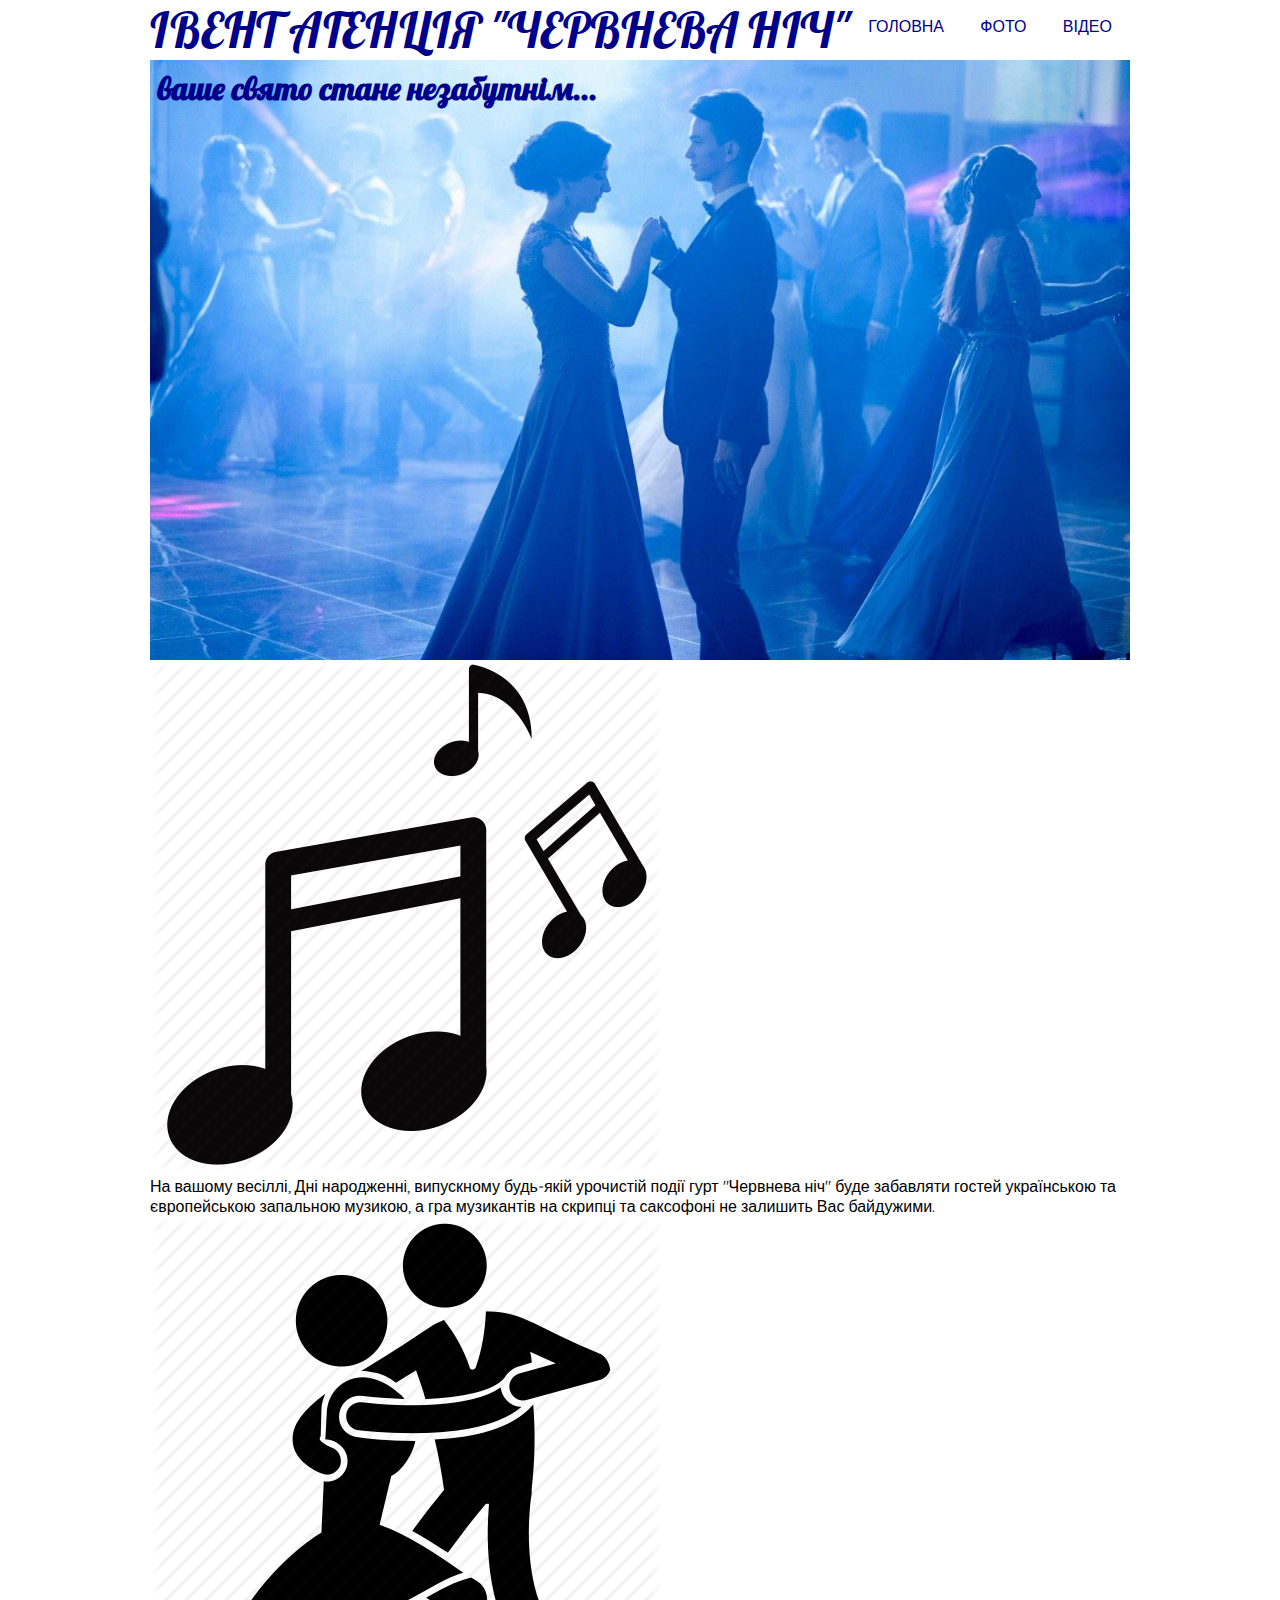
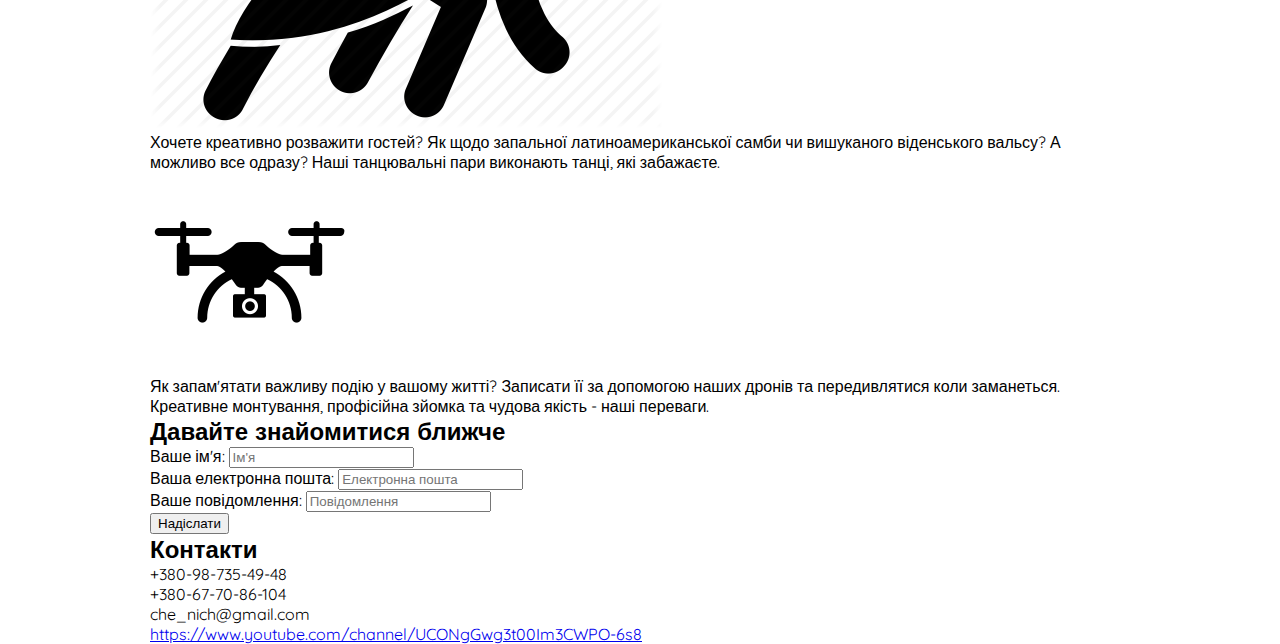
<file: index.html>
<!DOCTYPE html>
<html lang="uk">
<head>
    <meta charset="UTF-8">
    <meta name="viewport" content="width=device-width, initial-scale=1.0">
    <meta http-equiv="X-UA-Compatible" content="ie=edge">
    <title>Chervneva nich</title>
    <link rel="stylesheet" href="css/index.css">
</head>
<body>
   <header>
    <nav> 
    <p>   
       <a class="logo" href="index.html">ІВЕНТ АГЕНЦІЯ "ЧЕРВНЕВА НІЧ"</a></span> 
    </p>        
            <ul class="menu">  
              <li><a href="index.html">Головна</a></li>
              <li><a href="photo.html">Фото</a></li>
              <li><a href="video.html">Відео</a></li> 
            </ul>
     </nav>
     <section>
     <h1>ваше свято стане незабутнім...</h1>
     </section>
    </header>
    <main>
      <div>
        <img src="img/noty-icon.png" alt="іконка-ноти">
        <p>На вашому весіллі, Дні народженні, випускному будь-якій урочистій події гурт "Червнева ніч" буде забавляти гостей українською та європейською запальною музикою, а гра музикантів на скрипці та саксофоні не залишить Вас байдужими. 
        </p>
      </div>
      <div>
        <img src="img/dance-icon.png" alt="іконка-танцювальна-пара">
        <p>Хочете креативно розважити гостей? Як щодо запальної латиноамериканської самби чи вишуканого віденського вальсу? А можливо все одразу? Наші танцювальні пари виконають танці, які забажаєте. 
        </p>
      </div>
      <div>
        <img src="img/dron-icon.png" alt="іконка-дрону">
        <p>Як запам'ятати важливу подію у вашому житті? Записати її за допомогою наших дронів та передивлятися коли заманеться. Креативне монтування, профісійна зйомка та чудова якість - наші переваги.
        </p>
      </div>
    </main>
    <section>
     <h2>Давайте знайомитися ближче</h2>
     <form action="https://formspree.io/mpzdwpzd" method="POST">
       <label>Ваше ім'я:
         <input type="text" placeholder="Ім'я" id="Ім'я" name="name" required>
       </label>
       <br>
       <label>Ваша електронна пошта:
         <input type="email" placeholder="Електронна пошта" id="email" name="email" required>
       </label>
       <br>
        <label>Ваше повідомлення:
         <input type="text" placeholder="Повідомлення" id="message" name="message" required>
       </label>
       <br>      
       <label>
         <input type="submit" value="Надіслати">   
      </label>
     </form>  
   </section>
   <footer>
     <h2>Контакти</h2>
      <p>+380-98-735-49-48
      </p>                                                       
      <p>+380-67-70-86-104
      </p>
      <p> che_nich@gmail.com
      </p>
      <p><a href="https://www.youtube.com/channel/UCONgGwg3t00Im3CWPO-6s8">https://www.youtube.com/channel/UCONgGwg3t00Im3CWPO-6s8</a>
      </p>
   </footer>  
</body>
</html>
</file>
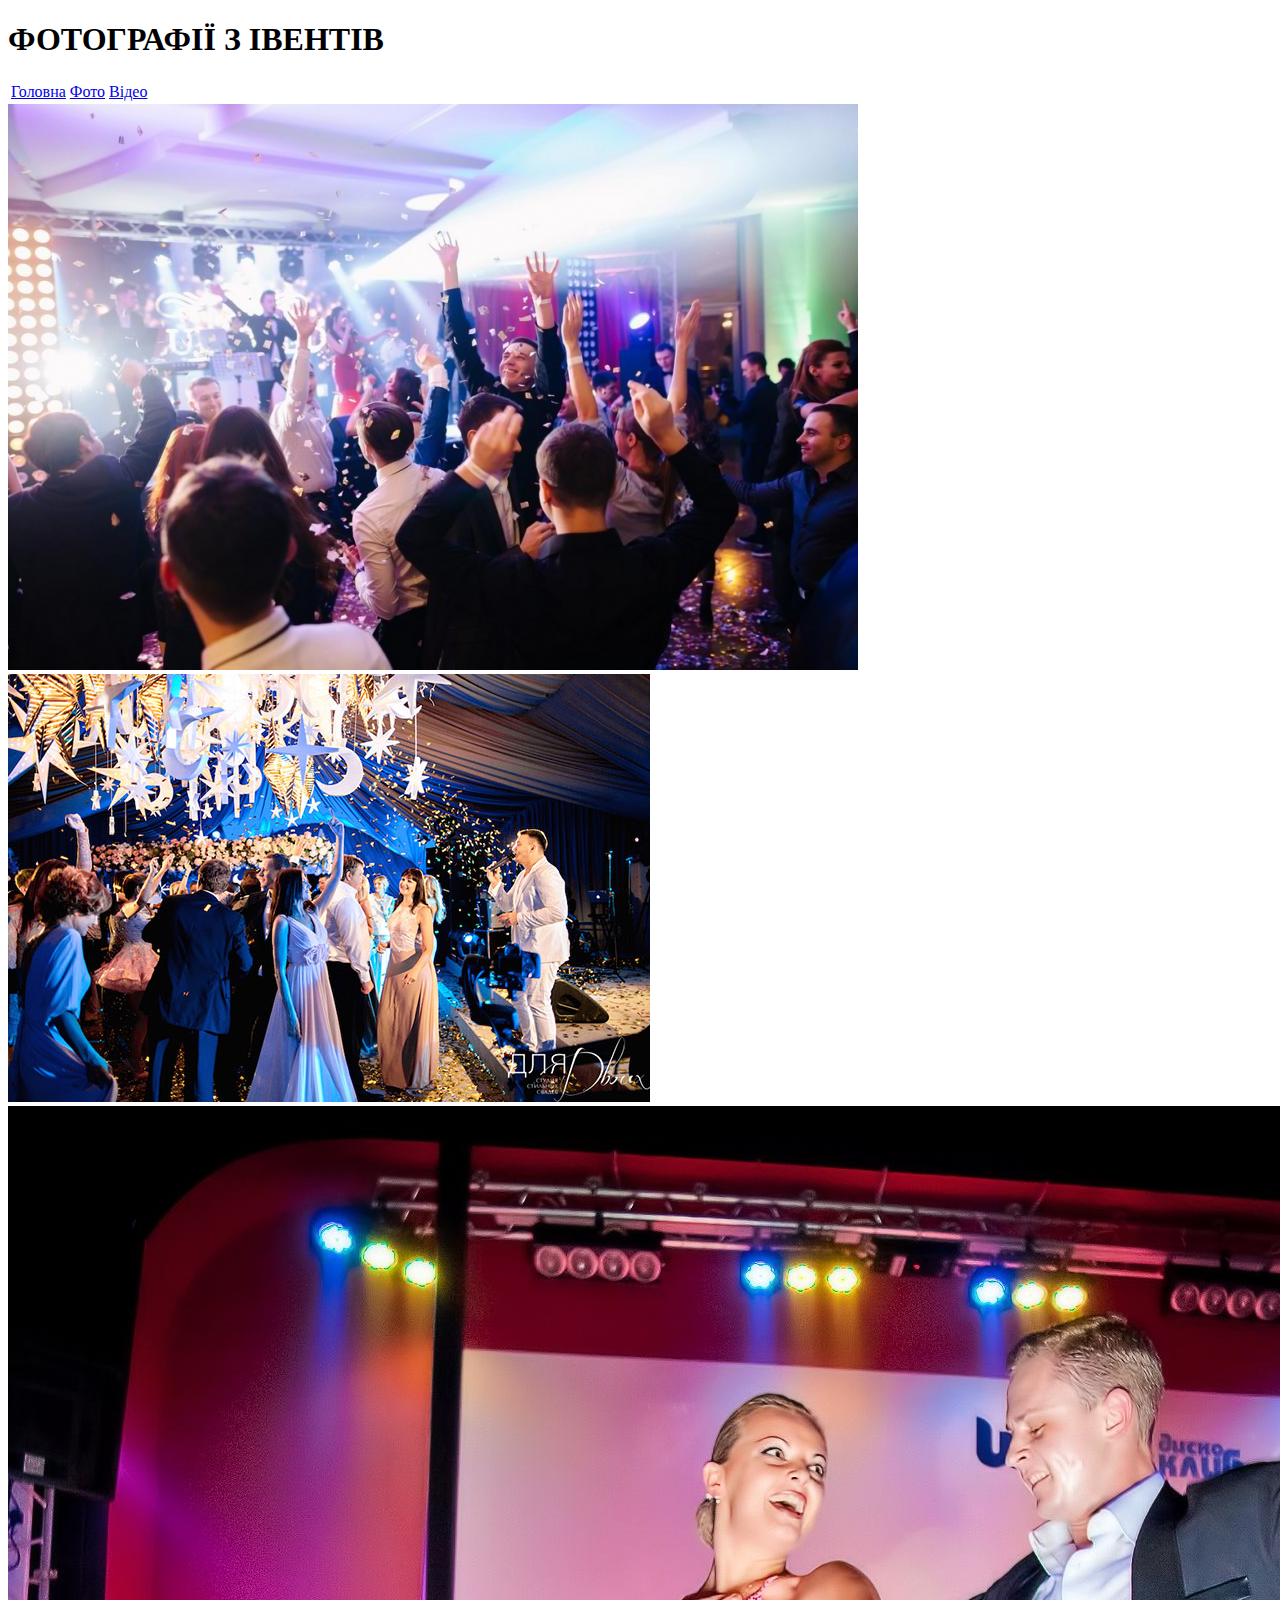
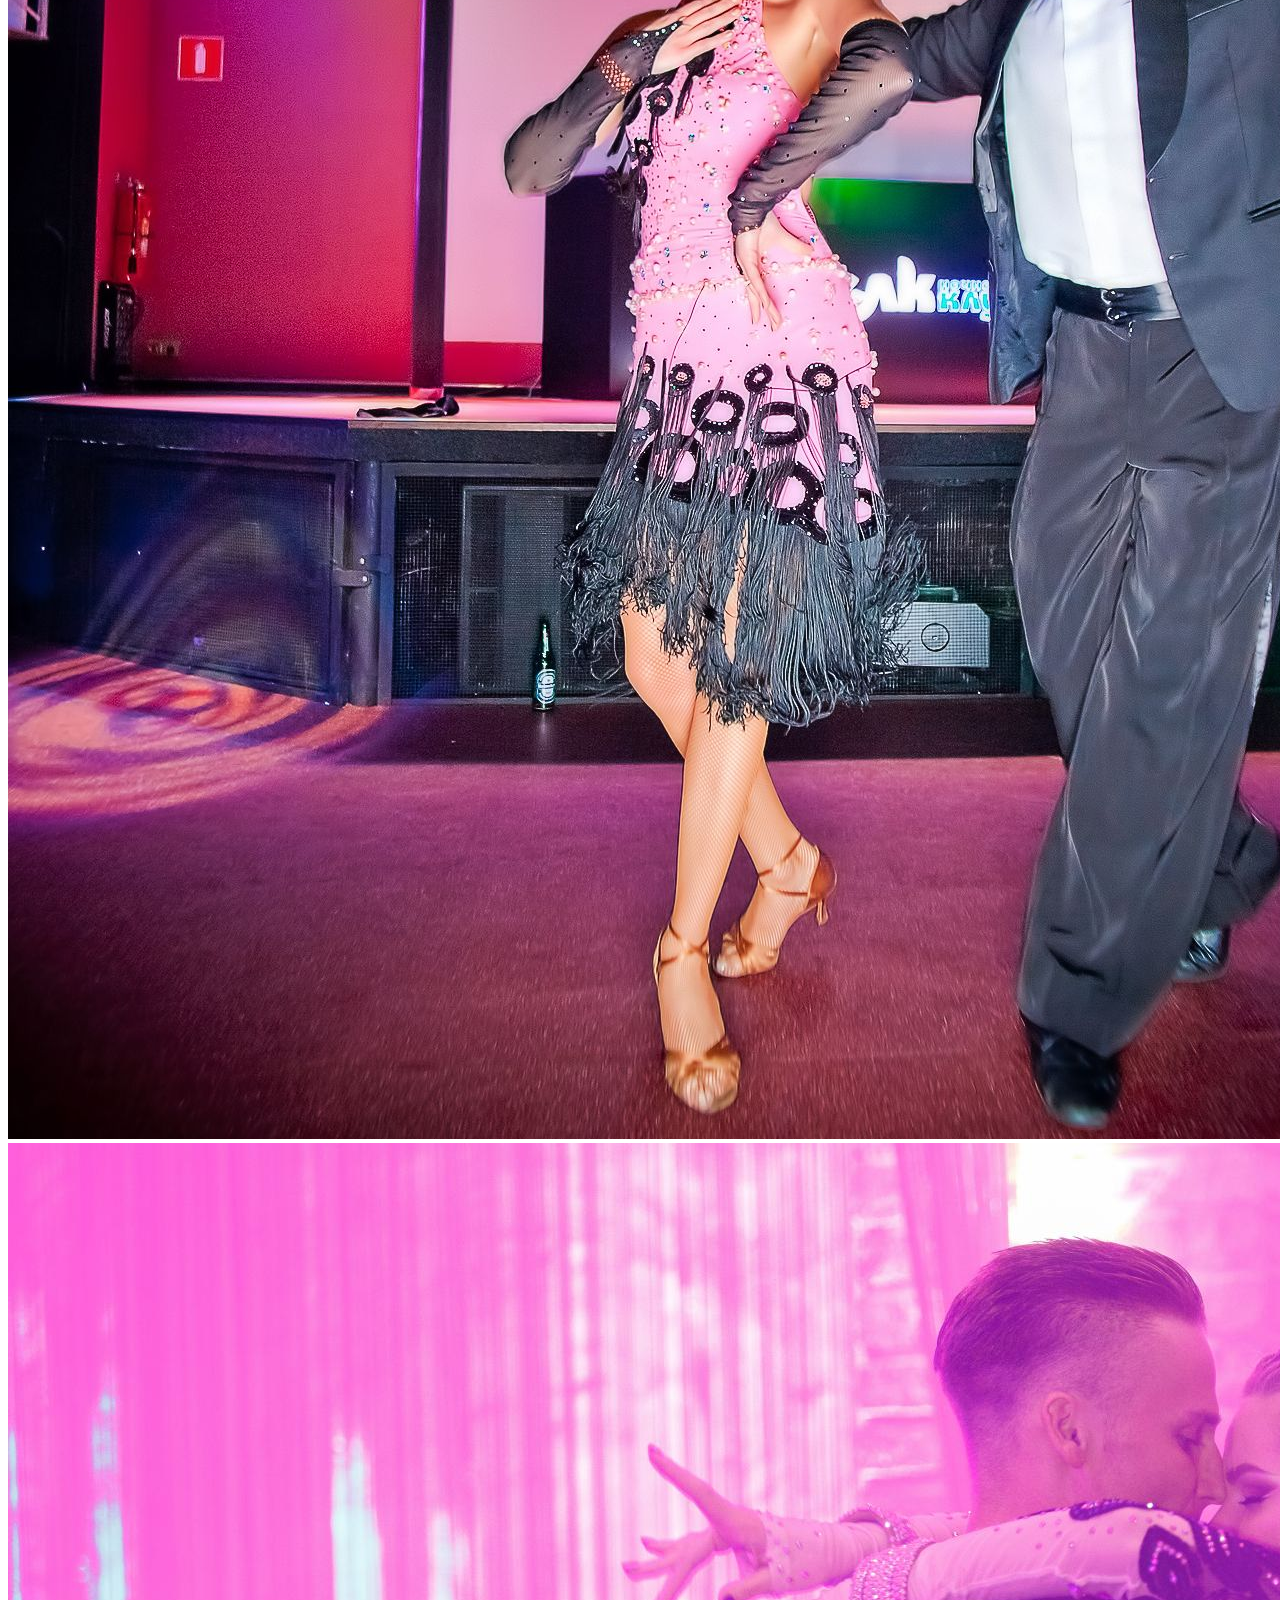
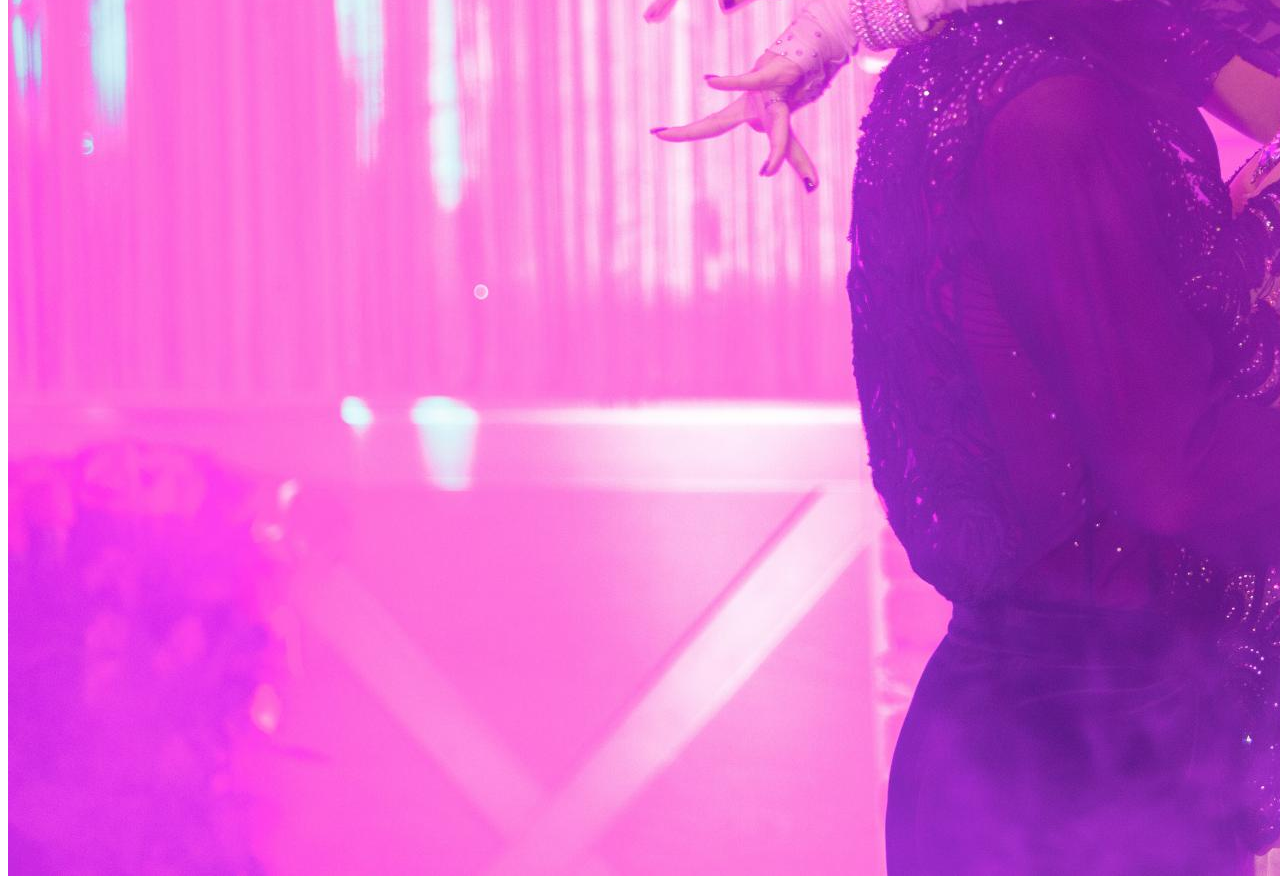
<file: photo.html>
<!DOCTYPE html>
<html lang="en">
<head>
    <meta charset="UTF-8">
    <meta name="viewport" content="width=device-width, initial-scale=1.0">
    <meta http-equiv="X-UA-Compatible" content="ie=edge">
    <title>Photos</title>
</head>
<body>
  <header>
    <h1>ФОТОГРАФІЇ З ІВЕНТІВ</h1>
     <table>
         <tr>  
            <td><a href="index.html">Головна</a></td>
            <td><a href="photo.html">Фото</a></td>
            <td><a href="video.html">Відео</a></td>
         </tr>
     </table>         
  </header>
  <main>
    <img src="img/party.jpg" alt="party"> 
    <img src="img/vechirka.jpg" alt="vechirka">
    <img src="img/balni-tanci.jpg" alt="tancy">
    <img src="img/balnyje_tancy.jpg" alt="dancing">
  </main>      
    
</body>
</html>
</file>
<file: css/index.css>
@import url('https://fonts.googleapis.com/css?family=Lobster|Quicksand&display=swap');

:root {
    --main-color: #00008B;
    font-family: 'Quicksand', sans-serif;
}

body {
    max-width: 980px;
    margin: auto;
}


h1, h2, p, section, header, main,
footer {
    margin: 0;
    padding: 0;
}

header nav .logo  {
    font-family: 'Lobster', cursive;
    font-size: 3rem;
    text-transform: uppercase;
    color: var(--main-color);
    text-decoration: none palevioletred ;
 }

header nav .logo a {
     text-align: left;
    text-transform: uppercase;
    text-decoration: none;
 }
 header nav p {
     text-align:center;
 }
 
 header nav .menu {
    display: flex;
    flex: 1;
    padding: 0;
    list-style-type: none;
    justify-content: space-around;
 }

 header nav .menu a {
    text-transform: uppercase;
    text-decoration: none;
    color: var(--main-color);
    border: 1px solid transparent;
    padding: 5px;
}

header nav .menu a:hover {
    border: 1px solid var(--main-color);
}

@media (min-width: 800px) {
    header nav {
        display: flex;
    }
}
header section {
    background-image: url(../img/ivent.jpg);
    min-height: 600px;
    background-size: cover;
    background-position: center;
    display: flex;
    align-items: flex-start;
    flex-direction: column;
    justify-content: flex-start;
}

header section h1 {
    font-family: 'Lobster', cursive;
        color: var(--main-color);
        margin: 8px;
}
</file>
